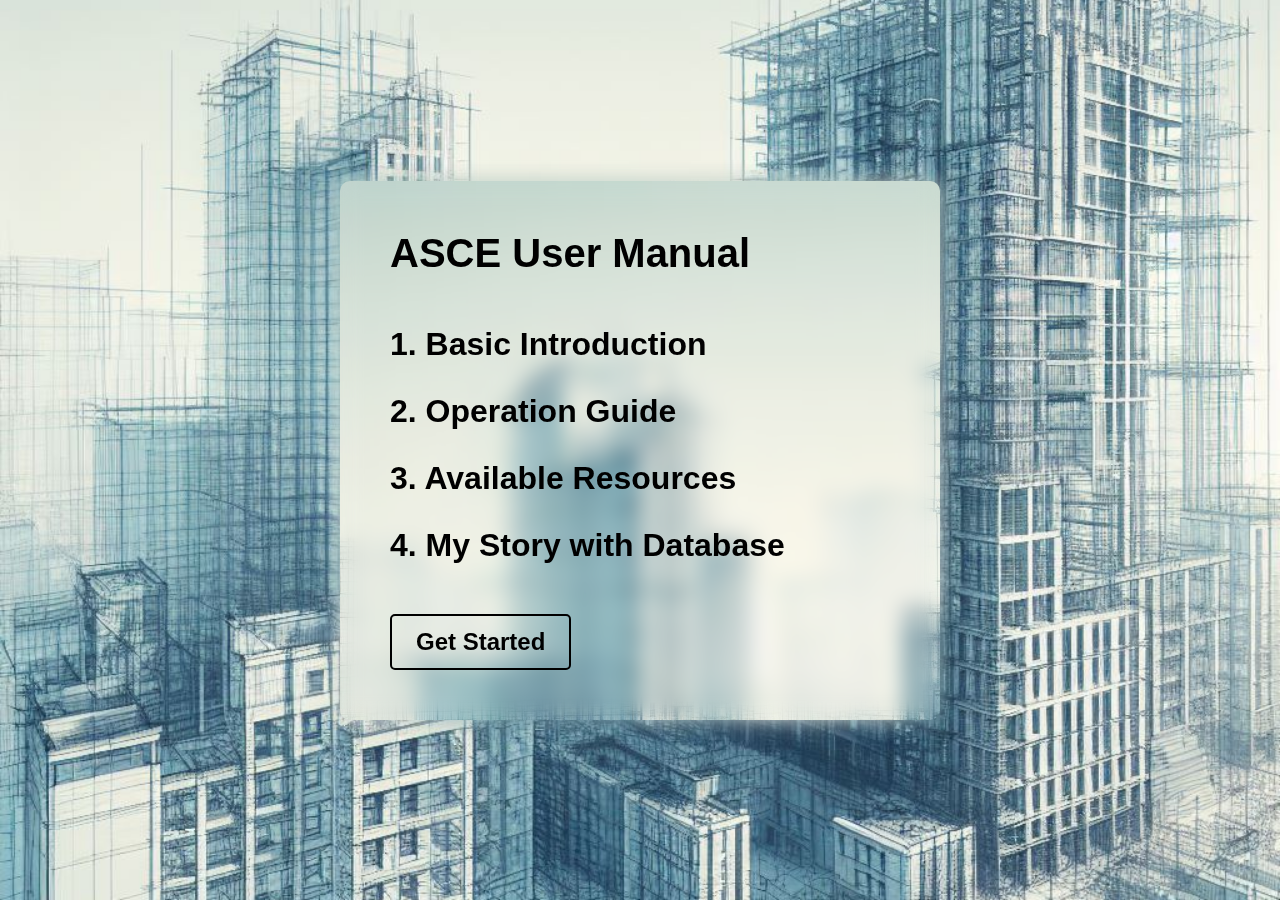
<file: index.html>
<!DOCTYPE html>
<html lang="en">
<head>
    <meta charset="UTF-8">
    <meta name="viewport" content="width=device-width, initial-scale=1.0">
    <title>ASCE User Manual</title>
    <link rel="stylesheet" href="style.css">
    <script src="script.js" defer></script>
</head>
<body>
    <div class="container" style="background-image: url('photo.jpg')">
	    <h1 class="header-title">ASCE User Manual</h1>
        <h1 class="main-title" onclick="toggleContent(1)">1. Basic Introduction</h1>
        <div class="content" id="content-1">
            <p>About ASCE</p>
        </div>

        <h1 class="main-title" onclick="toggleContent(2)">2. Operation Guide</h1>
        <div class="content" id="content-2">
            <ul>
                <li>1) Login/Register</li>
                <li>2) Download and Reference</li>
                <li>3) Retrieval Technique</li>
            </ul>
        </div>

        <h1 class="main-title" onclick="toggleContent(3)">3. Available Resources</h1>
        <div class="content" id="content-3">
            <p>Resources and Features</p>
        </div>

        <h1 class="main-title" onclick="toggleContent(4)">4. My Story with Database</h1>
        <div class="content" id="content-4">
            <p>Recommendations and Experience Based on User Feedback</p>
        </div>
		
		<a href="start.html" class="start-button">Get Started</a>
    </div>
</body>
</html>
</file>
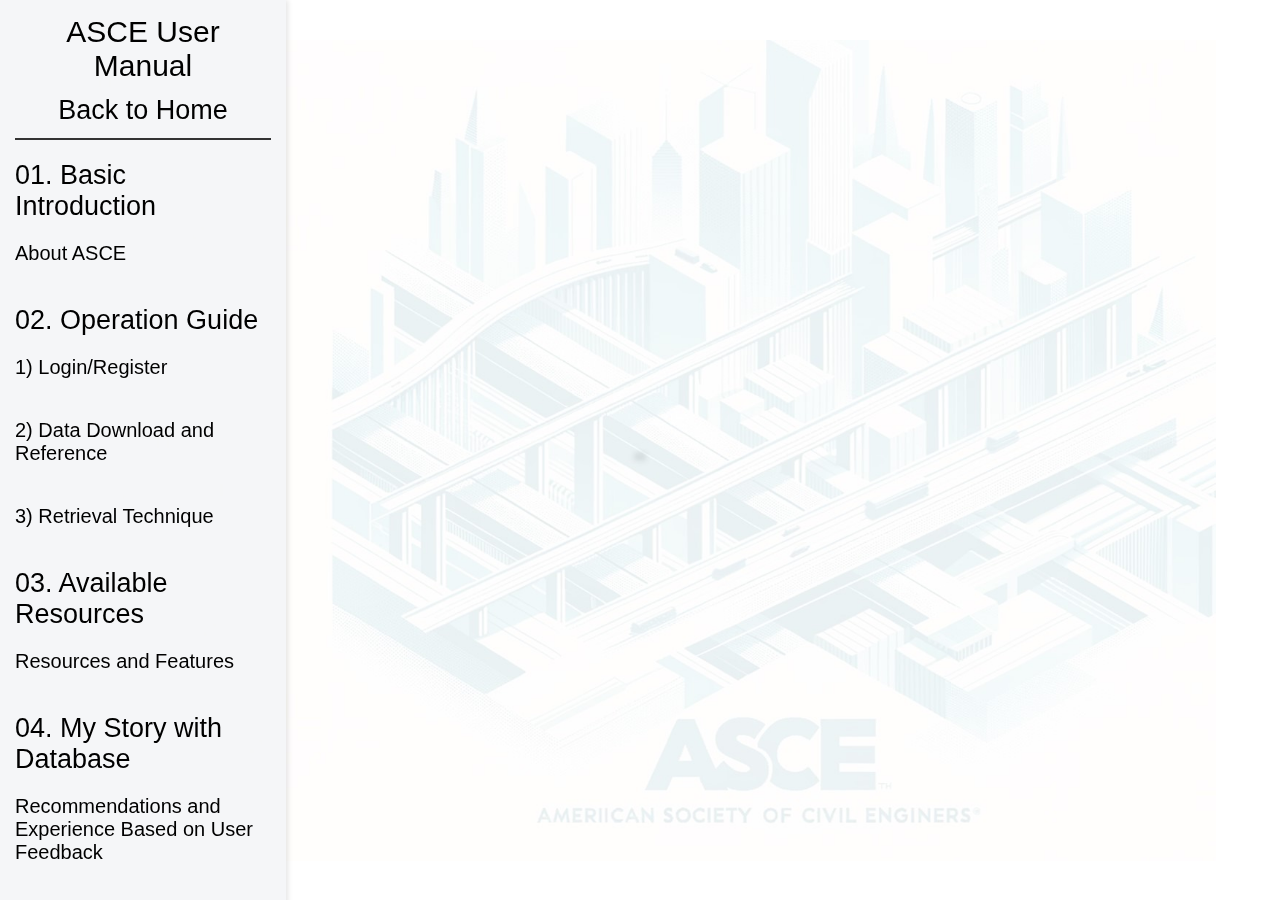
<file: start.html>
<!DOCTYPE html>
<html lang="en">

<head>
    <meta charset="UTF-8">
    <meta name="viewport" content="width=device-width, initial-scale=1.0">
    <link rel="stylesheet" href="styles.css">
    <title>ASCE User Manual</title>
    <style>
        .sidebar a, .sidebar li.main {
            font-size: 1.5em;
            margin-bottom: 10px;
            cursor: pointer;
        }
        .sidebar li.sub {
            font-size: 1.2em;
            display: none;
            margin-left: 10px;
        }
    </style>
	<script src="scripts.js" defer></script>
</head>

<body>
    <div class="container">
        <nav class="sidebar">
			<div class="home-link">ASCE User Manual</div>
            <a href="User manual.html" class="home-link">Back to Home</a>
            <ul>
                <li class="main" onclick="toggleSub('intro-sub')">01. Basic Introduction</li>
                <ul id="intro-sub" class="sub">
                    <li id="about-asce-link" onclick="showContent('about-asce')">About ASCE </li>
                </ul>

                <li class="main" onclick="toggleSub('db-sub')">02. Operation Guide</li>
                <ul id="db-sub" class="sub">
                    <li id="login-link" onclick="showContent('login')">1) Login/Register</li>
                    <li id="data-transfer-link" onclick="showContent('data-transfer')">2) Data Download and Reference</li>
                    <li id="faq-link" onclick="showContent('faq')">3) Retrieval Technique</li>
                </ul>

                <li class="main" onclick="toggleSub('query-sub')">03. Available Resources</li>
                <ul id="query-sub" class="sub">
                    <li id="advanced-query-link" onclick="showContent('advanced-query')">Resources and Features</li>
                </ul>

                <li class="main" onclick="toggleSub('share-sub')">04. My Story with Database</li>
                <ul id="share-sub" class="sub">
                    <li id="feedback-link" onclick="showContent('feedback')">Recommendations and Experience Based on User Feedback</li>
                </ul>
            </ul>
        </nav>
        <div class="content">
            <!-- This is the specific content on the right -->
            <div id="about-asce" class="content-section">
				<h2>About ASCE</h2>

				<h3>Overview</h3>
				<p>
					The American Society of Civil Engineers (ASCE) was established in 1852 and is one of the earliest scientific and technological societies in the United States. ASCE serves over 150000 professional members in 177 countries and has cooperation agreements with 65 civil engineering societies worldwide. ASCE publishes over 50000 pages of professional journals, magazines, conference proceedings, monographs, technical reports, practical manuals, and standards annually. As a leader in the field of civil engineering, ASCE publications are comprehensive and authoritative, and its journals are important core journals in the field of civil engineering.
				</p>

				<h3>Covering Disciplines</h3>
				<p>
					Mechanics、Management、Structural、Construction、Environmental、Urban Planning、Geotechnical、Water Resources、Hydraulic、Coastal and Ocean、Aerospace、Materials、Architectural、Professional Issues、Energy、Transportation、Infrastructure、Computing in Civil Engineering
				</p>

				<h3>Develop History</h3>
				<p>
					On Nov. 5, 1852, a dozen eminent civil engineers gathered at the Croton Aqueduct in New York City, in the office of Chief Engineer Alfred W. Craven, to establish the American Society of Civil Engineers and Architects. In 1868, a few years after architects had formed a professional society of their own, ASCE adopted its current name. For the first 144 years of its existence, ASCE maintained its headquarters in New York City, relocating six times to progressively larger facilities. In 1996, ASCE moved its global headquarters to Reston, Virginia, just outside Washington, D.C.
				</p>

				<h3>Content Types</h3>
				<p>
					<strong>Journals and Periodicals</strong><br>
					The technical and professional journals of the Society are the media through which independent researchers report their experiences and the results of their studies for the advancement of the civil engineering profession. Technical content is carefully peer-reviewed for possible publication in one of ASCE’s journals and periodicals.
				</p>
				<p>
					<strong>E-books</strong><br>
					ASCE e-books provide state-of-the-practice information and guidance on today’s engineering methods and technologies, from design and planning through application in the field. The collection includes ASCE Standards, Manuals and Reports on Engineering Practice, Committee Technical Reports, and ASCE Press titles.
					According to the latest Journal Citation Report (JCR), 34 journals have been indexed by SCI.22 journals with impact factors exceeding 2.The impact factors of 14 journals are higher than the median of all civil engineering journals and belong to the first or second zone of this category of journals.<br>The average growth rate of the impact factors in 2021 compared to 2020 is 15%.
				</p>

				<h3>Number of Collections and Upadate Frequency</h3>
				<p>
					The ASCE Library is the world’s largest full-text database of civil engineering research and practical publications. It offers unprecedented online access to more than 200,000 technical and professional papers—2.5 million pages of content. More than 5,000 papers are added annually.
				</p>

				<h3>Resources Already Ordered by Library</h3>
				<ol>
					<li>35 ASCE journals (1983 to present); ASCE proceedings (over 700 volumes, 1996 to present); Two well-known magazines (Civil Engineering Magazine and GEOSTATA Magazine) added in 2022.</li>
					<li>More than 400 e-books (1985-2020) covering topics such as engineering project management, construction, environmental engineering, urban planning, geological technology, and urban planning. This includes the Technical Council on Lifeline Earthquake Engineering Monographs (TCLEE) series, the Technical Council on Cold Regions Engineering Monographs (TCCRE) series, the Council on Disaster Risk Management (CDRM) series, as well as a series of technical reports, practice manuals, and special publications.</li>
				</ol>
			</div>
			<div id="login" class="content-section">
				<h2>Login/Register</h2>
				<p>
					Access link: <a href="https://ascelibrary.org/">https://ascelibrary.org/</a><br><br>
					<strong>A. Registration login method:</strong> <br>
					There are two ways to login or register.<br>
					<img src="ASCE-2.1.1.jpg" style="width: 900px;">
					<br>(a) Individual Login/Register:<br>
					<img src="ASCE-2.1.2.jpg" style="width: 500px; margin-left: 200px;">
				<ol>	
					<li>If you have an account, you can login directly; If you do not have an account, you need to register a new one.</li><br>
					<li>Register a New Account:To register for a new account, you need to register by email. Then enter personal information, contact information, and set a new account password.</li><br>
					<img src="ASCE-2.1.3.jpg" style="width: 700px; margin-left: 55px;">
					<img src="ASCE-2.1.4.jpg" style="width: 700px; margin-left: 55px;">
				</ol>	
					(b) Institutional Login:<br>
					You can log in through an institution, you need to enter the name of the institution you belong to and agree to the information provision agreement.<br><br>
					<img src="ASCE-2.1.5.jpg" style="width: 700px; margin-left: 100px;">
					<img src="ASCE-2.1.6.jpg" style="width: 700px; margin-left: 100px;">
					<br><strong>B. Off-campus access</strong><br>
					There are two methods of off-campus visits:<br>
					(a) Off-campus access to ASCE requires the use of Southeast University SSL VPN<br>
					(b) Access ASCE through CAESI (CERNET Authentication and Resource Sharing Infrastructure)<br>
					CAESI's access link is <a href="https://www.carsi.edu.cn/">https://www.carsi.edu.cn/</a>.<br>
					Select “User Login” and enter “University name or Institution name”.<br><br>
					<img src="ASCE-2.1.7.jpg" style="width: 900px;">
					<img src="ASCE-2.1.8.jpg" style="width: 900px;">
					Select ASCE from the Service provider (SP).
					<img src="ASCE-2.1.9.jpg" style="width: 900px;">
				</p>
			</div>
			<div id="data-transfer" class="content-section">
				<h2>Data Download and Upload</h2>
				<p>
					The ASCE database has a wealth of literature available for download and reading, as well as convenient citation functions. The specific operating steps are as follows：
				</p>
				<ol>
					<li>Log web of science website "<a href="https://ascelibrary.org/">https://ascelibrary.org/</a>" within the scope of school IP.</li>
					<img src="ASCE-2.2.1.jpg" style="width: 400px; margin-left: 250px;">
					<li>Use the search bar, enter keywords, the paper's title, author names, or any other relevant information related to the paper.</li>
					<img src="ASCE-2.2.2.jpg" style="width: 700px; margin-left: 100px;">
					<li>Refine search, use filters and sorting options to refine search. These filters may include publication date, publication type, and more.</li>
					<li>Click “Abstract” to read abstract of the paper.</li>
					<li>Click “PDF” to read paper in detail.</li>
					<img src="ASCE-2.2.3.jpg" style="width: 800px; margin-left: 50px;">
					<li>Select one or more required papers</li>
					<li>Select export and choose " For selected items: ".</li>
					<li>Select record content as "Export Citations".</li>
					<img src="ASCE-2.2.4.jpg" style="width: 700px; margin-left: 100px;">
					<li>Select export “Format” and click the "DOWNLOAD" button.</li>
					<img src="ASCE-2.2.5.jpg" style="width: 900px;">
				</ol>
				<p>
					Tip: The downloaded citation needs to be used in conjunction with software such as EndNote.
				</p>
			</div>
			<div id="faq" class="content-section">
				<h2>Retrieval technique</h2>
				<p>
					A. Set up email alerts.<br>
					Select the publications you are interested in and set email alerts at different frequencies.
					<img src="ASCE-2.3.1.jpg" style="width: 700px; margin-left: 100px;">
					<img src="ASCE-2.3.2.jpg" style="width: 700px; margin-left: 100px;">
				</p>
				<p>
					B. Narrow the scope of literature search.
					<img src="ASCE-2.3.3.jpg" style="width: 700px; margin-left: 100px;">
				</p>
				<ul>
				<ol>
					<li>Filter Article Type in one search result.</li>
					<li>Filter Author in one search result.</li>
					<li>Select the publication you want to retrieve.</li>
					<li>Choosing the publication year in the dark range is conducive to finding the mature research results with high attention.</li>
					<li>Choose the appropriate Technical Topics.</li>
					<li>Select the relevant country or region.</li>
					<li>Advanced search can be used to increase the search terms and find the corresponding literature more accurately.</li>
					<li>The Search History can help to find previously used search fields.</li>
					<li>The added fields can be Title, Author, Keywords, etc. When searching for an author, you can search for the name of the author's work institution or the zip code of the school.</li>
					<li>Search results with a "Full Access" identifier are where you are institutions have ordered the content, you can download the full text.</li>
				</ol>
				</ul>
				<p>
					C. Search techniques for Proceedings.
				</p>
				<ul>
				<ol>
					<li>Retrieve Proceedings by Topic.</li>
					<li>You can sort by the date of the Proceedings or by the alphabet.</li>
					<li>The proceedings of the same meeting are organized into several volumes by agenda topic, and the general table of contents can be seen under the icon.</li>
				</ol>
				</ul>
			</div>
			<div id="advanced-query" class="content-section">
				<h2>Resources and Features</h2>
				<p>Due to the extensive content in the resource library related to the construction engineering field, it provides a vast number of standards.</p>
				<ol>
					<li>After logging in, click on the “standards” in the “books” dropdown menu.</li>
					<img src="ASCE-3.1.jpg" style="width: 900px;">
					<li>On the left side of the page, you can add filtering criteria (such as the first letter, publication date, etc.), and on the right side, it will display all the standards that meet the criteria.</li>
					<img src="ASCE-3.2.jpg" style="width: 900px;">
				</ol>
				<p>e.g: Minimum Design Loads and Associated Criteria for Buildings and Other Structures, ASCE/SEI 7-22.</p>

				<h2>Advanced Features</h2>
				<p>New content alerts: Journal alerts. You can select the journals you are interested in and receive emails of the latest content regularly (daily, weekly, or monthly).</p>
				<ol>
					<li>After logging in, go to the 'User Services' interface.</li>
					<img src="ASCE-3.3.jpg" style="width: 900px;">
					<li>Click on 'Content Alerts' in the sidebar.</li>
					<img src="ASCE-3.4.jpg" style="width: 400px; margin-left: 250px;" >
					<li>Choose the email delivery frequency and the books or journals you are interested in, and finally click the “submit” button.</li>
					<img src="ASCE-3.5.jpg" style="width: 800px; margin-left: 50px;">
				</ol>
			</div>
			<div id="feedback" class="content-section">
				<h2>Experiences and Recommendations Based on User Feedback</h2>
				<p>
					Based on my own user experience, I believe there are some areas that can be improved.
				</p>
				<ol>
					<li>
						Fuzzy search: Due to differences in language and personal foreign language proficiency, I may not be clear about how to accurately express a professional vocabulary in English, and there may be discrepancies between the searched literature and the expected results. If fuzzy search or multilingual search functions are supported, this problem may be avoided.
					<img src="ASCE-4.1.jpg" style="width: 900px;">
					</li>
					<li>
						Collection function: Due to the use of institutional login, I need to log in to my personal account to collect literature, but I am unable to view the full text and download literature under my personal account. In this case, it is necessary to download the literature to achieve the purpose of saving, but sometimes my collection of literature only serves as a secondary screening function.
					<img src="ASCE-4.2.jpg" style="width: 400px; margin-left: 250px;">
					</li>
					<li>
						Reference: When I want to cite this article, I cannot directly obtain the citation format. I must first download and import the citation file into another software. This brings convenience for writing papers with batch citations, but if I only want to annotate the citation source, such as using an image of this article in the PPT, the citation in this case is very inconvenient.
					<img src="ASCE-4.3.jpg" style="width: 400px; margin-left: 250px;">
					</li>
				</ol>
			</div>			
        </div>
    </div>

    <script>
        function toggleSub(id) {
            const elem = document.getElementById(id);
            if (elem.style.display === "none" || elem.style.display === "") {
                elem.style.display = "block";
            } else {
                elem.style.display = "none";
            }
        }
    </script>
</body>

</html>
</file>
<file: style.css>
/* style.css */

/* 通用样式 */
body {
    background-image: url('photo.jpg');
    background-size: cover;
    background-position: center center;
    font-family: Arial, sans-serif;
    height: 100vh;
    margin: 0;
    display: flex;
    justify-content: center;
    align-items: center;
}

.container {
    width: 600px;
    padding: 50px;
    background-color: rgba(255, 255, 255, 0.2);  /* 添加半透明背景 */
    box-shadow: 0 0 25px rgba(0, 0, 0, 0.1);
    backdrop-filter: blur(10px);  /* 虚化效果 */
    border-radius: 10px;
    box-sizing: border-box;
    position: relative;
}

.container::before {
    content: "";
    position: absolute;
    top: 0;
    left: 0;
    right: 0;
    bottom: 0;
    background: inherit;
    filter: blur(10px);
    z-index: -1;
}

h1, h2, ul {
    margin: 0;
    padding: 0;
    list-style-type: none;
}

h1 {
    margin-bottom: 20px;
    font-size: 32px;
}

h2 {
    font-size: 28px;
    margin-top: 20px;
}

ul {
    margin-top: 10px;
}

/* 添加一些悬停效果 */
ul li:hover {
    background-color: #f4f4f4;
    border-radius: 5px;
}

/* 为标题添加底部边框，使其更突出 */
h2 {
    border-bottom: 2px solid #ddd;
    padding-bottom: 10px;
}

/* style.css (继续) */

/* 默认隐藏所有的子内容 */
.content {
    display: none;
    margin-top: 10px;
}

/* 为可点击的主标题增加光标效果 */
.main-title {
    cursor: pointer;
    font-size: 2em; /* 字体大小调整 */
    margin-bottom: 30px;
}

/* 添加一个简单的动画效果 */
.content.show {
    animation: fadeIn 0.5s;
}

.header-title {
    font-size: 2.5em;
    font-weight: bold;
    margin-bottom: 50px; 
}

.start-button {
    display: inline-block;
    padding: 12px 24px;
    margin-top: 20px;
    border: 2px solid #000000;  /* 边框颜色设置为黑色 */
    border-radius: 5px;
    background-color: transparent;  /* 透明背景 */
    color: #000000;  /* 文字颜色设置为黑色 */
    text-decoration: none;
    font-weight: bold;
    font-size: 1.5em;  /* 字体大小 */
    transition: background-color 0.3s, color 0.3s;
}

.start-button:hover {
    background-color: #000000;
    color: white;
}


@keyframes fadeIn {
    from {
        opacity: 0;
    }
    to {
        opacity: 1;
    }
}
</file>
<file: styles.css>
body {
    font-family: Arial, sans-serif;
    margin: 0;
    padding: 0;
    font-size: 18px;  /* 调大默认字体 */
    background-image: url('photo_1.jpg'); /* 设置背景图片 */
    background-size: cover; /* 使图片填充整个容器 */
    background-repeat: no-repeat; /* 防止图片重复 */
	   background-position: center center;  /* 图片将从中心的右边开始 */
	background-size: 90%;
    height: 100vh;  /* 视口的高度 */
    margin: 0;  /* 去除默认的外边距 */
    background-attachment: fixed; /* 背景图片固定，不随内容滚动 */
}

.container {
    display: flex;
    height: 100vh; /* 使容器填充整个视口高度 */
}

.sidebar {
	position: fixed;  /* 添加这一行 */
    top: 0;  /* 添加这一行 */
    left: 0;  /* 添加这一行 */
    width: 20%;
    height: 100%;  /* 使侧边栏填充整个容器高度 */
    padding: 15px;
	background-color: rgba(243, 244, 246, 0.8);  /* 添加透明度以增强可读性 */
    box-shadow: 2px 0px 5px rgba(0, 0, 0, 0.1);
    overflow-y: auto; /* 如果内容超出侧边栏高度，则允许滚动 */
}

.sidebar a {
    display: block;
    padding: 12px 0; /* 调大上下填充增加可点击区域 */
    text-decoration: none;
    color: black;
    font-size: 20px; /* 调大字体 */
	border-bottom: 2px solid #333;
}

.sidebar ul {
    list-style-type: none;
    padding: 0;
	margin-top: 20px;
}

.sidebar li {
    margin-bottom: 40px; /* 调大间距 */
    font-size: 20px; /* 调大字体 */
}

.home-link {
    text-align: center;
	font-size: 30px; 
}

.content {
	margin-left: 21%;  /* 根据你的侧边栏宽度调整这个值 */
    width: 73%;  /* 减少内容区域的宽度 */
    width: 80%;
	padding: 20px 200px; /* 上下20px，左右40px的内边距 */
}

.content-section {
    display: none;
	box-sizing: border-box; /* 确保边框和内边距包含在元素的总宽度和高度内 */
	font-size: 20px;     /* 调整字体大小，你可以根据需要调整这个值 */
    line-height: 2;   /* 增加行间距，1.5是1.5倍的字体大小 */
}

.active {
    text-decoration: underline;
}


/* 添加其他所需的样式 */
</file>
